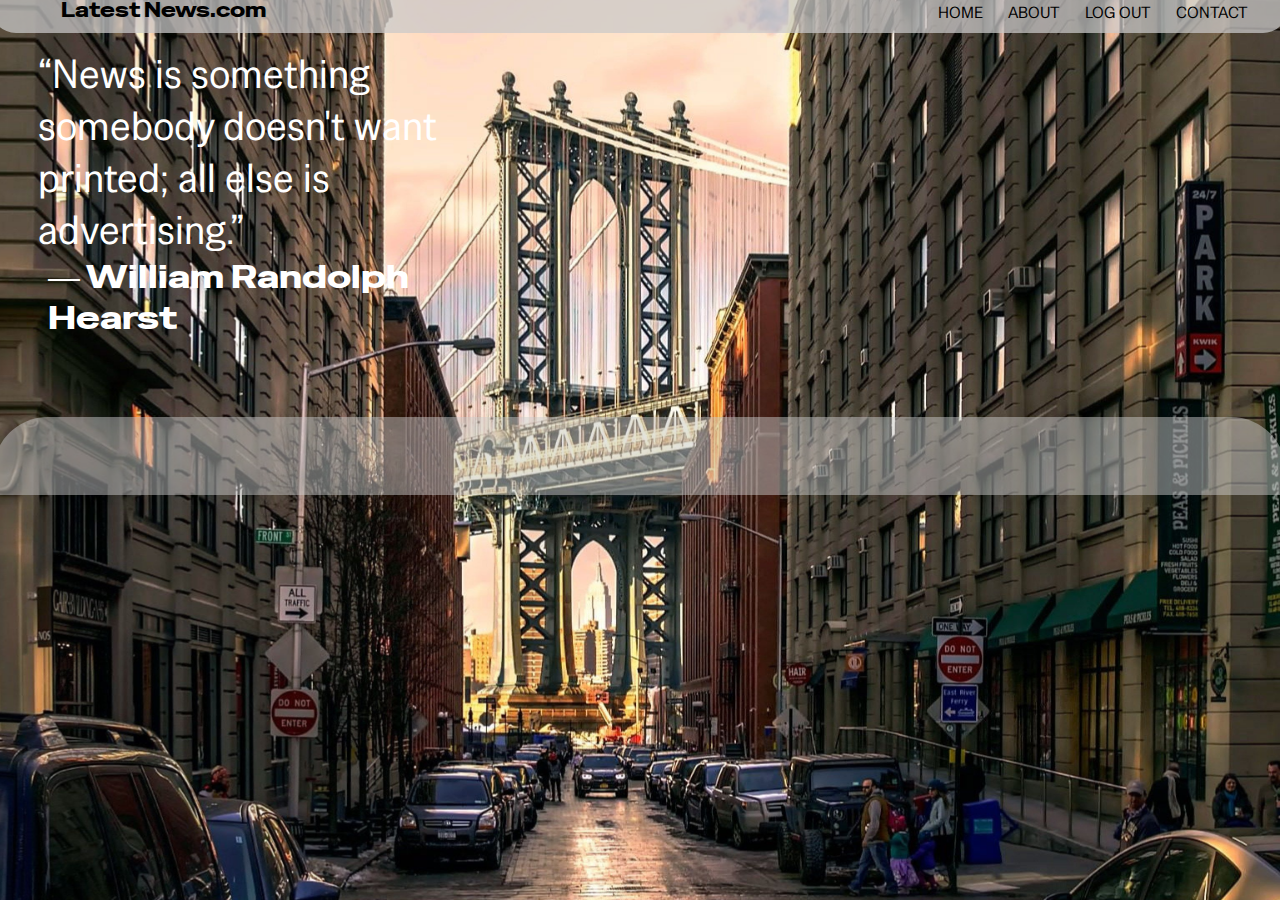
<file: index.html>
<!DOCTYPE html>
<html lang="en">
<head>
    <meta charset="UTF-8">
    <meta name="viewport" content="width=device-width, initial-scale=1.0">
    <title>Document</title>
    <link rel="stylesheet" href="content/style.css">
    <link rel="stylesheet" href="content/mediaRes.css">
</head>
<body>
    <!-- <iframe src="https://www.kaggle.com/embed/sharonlogier/student-habits-vs-academic-performance?cellIds=1&kernelSessionId=234832444" height="300" style="margin: 0 auto; width: 100%; max-width: 950px;" frameborder="0" scrolling="auto" title="Student Habits vs Academic Performance"></iframe> -->
    <nav class="navigation">
        <p class="navTitle">Latest News.com</p>
        <ul class="navi">
            <li class="navLI">HOME</li>
            <li class="navLI">ABOUT</li>
            <li class="navLI">LOG OUT</li>
            <li class="navLI">CONTACT</li>
        </ul>
    </nav>
    <div class="head1">
        <p class="quot">“News is something somebody doesn't want printed; all else is advertising.”</p>
        <b class="bold">― William Randolph Hearst</b>
    </div>
    <div class="container">
        <ul class="list_container"></ul>
    </div>
    <script src="content/app.js"></script>
</body>
</html>

<!-- <img src="https://cdn.mos.cms.futurecdn.net/47v7z4bbPPxdkRpSgJHiq8.jpg" alt="img"> -->
</file>
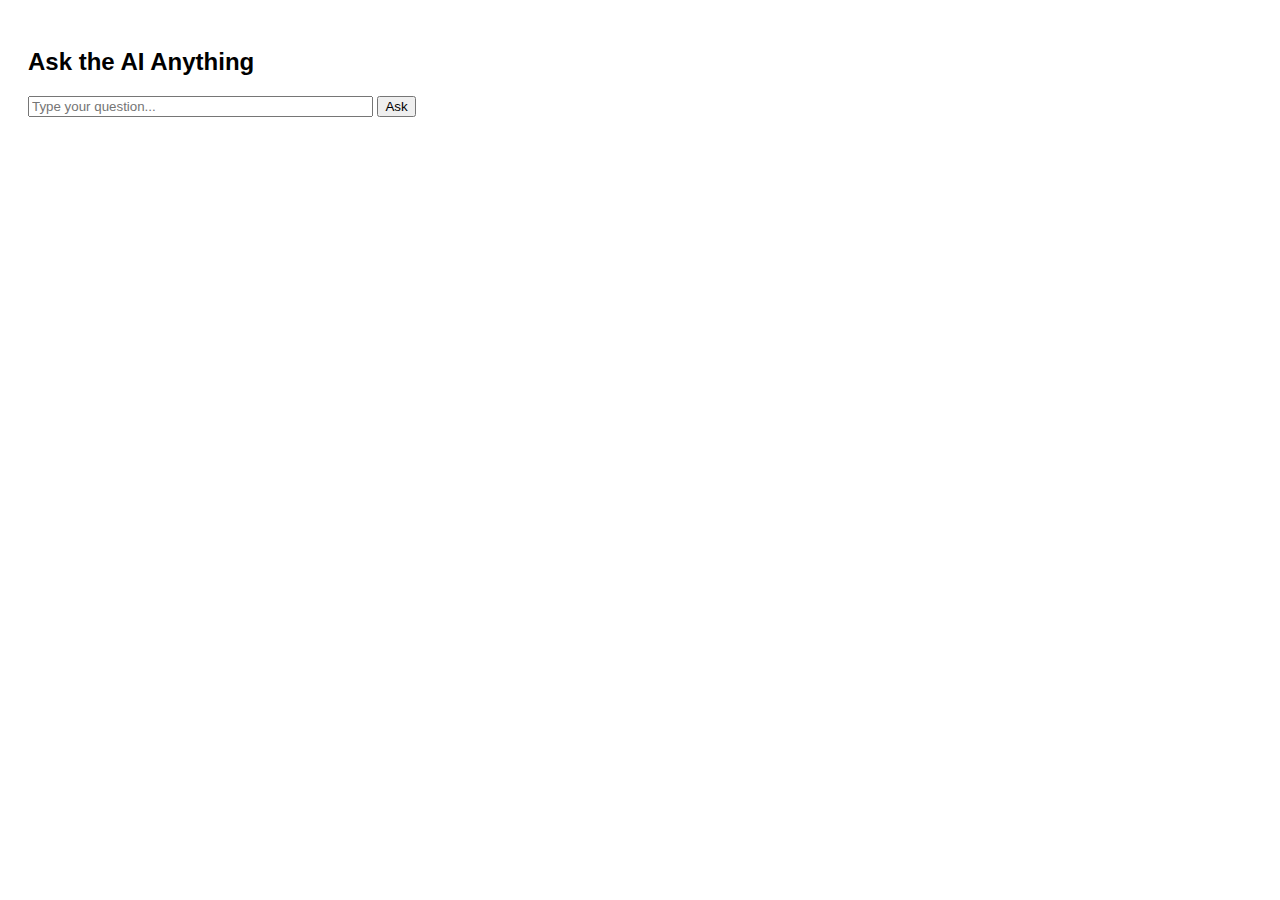
<file: ffddf/index.html>
<!DOCTYPE html>
<html lang="en">
<head>
  <meta charset="UTF-8">
  <title>Ask the AI</title>
  <style>
    body { font-family: Arial; padding: 20px; }
    #response { margin-top: 20px; white-space: pre-wrap; }
  </style>
</head>
<body>

<h2>Ask the AI Anything</h2>
<input type="text" id="prompt" placeholder="Type your question..." size="40" />
<button onclick="askAI()">Ask</button>

<div id="response"></div>

<script>
  async function askAI() {
    const prompt = document.getElementById("prompt").value;
    const responseDiv = document.getElementById("response");

    const apiKey = "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";  // 🔐 Replace with your actual API key

    const response = await fetch("https://api.openai.com/v1/chat/completions", {
      method: "POST",
      headers: {
        "Content-Type": "application/json",
        "Authorization": `Bearer ${apiKey}`
      },
      body: JSON.stringify({
        model: "gpt-3.5-turbo",
        messages: [{ role: "user", content: prompt }]
      })
    });

    const data = await response.json();

    console.log(data);

    const aiMessage = data.choices[0].message.content;

    responseDiv.textContent = "AI: " + aiMessage;
  }
</script>

</body>
</html>
</file>
<file: content/style.css>
/* let list = addElement(i,"li",ul,"content");
let link = addElement(i,"a",list,"anchor");
let div1 = addElement(i,"div",link,"img_content");
let div2 = addElement(i,"div",link,"text_content");
let image = addElement(i,"img",div1,"news_image");
let title = addElement(i,"p",div2,"news_title");
let description = addElement(i,"p",div2,"news_description"); */

@import url('https://fonts.googleapis.com/css2?family=Special+Gothic+Expanded+One&display=swap');
@import url('https://fonts.googleapis.com/css2?family=Lilita+One&family=Special+Gothic&family=Special+Gothic+Expanded+One&display=swap');
@import url('https://fonts.googleapis.com/css2?family=Special+Gothic&family=Special+Gothic+Expanded+One&display=swap');
@import url('https://fonts.googleapis.com/css2?family=Lilita+One&family=Quicksand:wght@300..700&family=Special+Gothic&family=Special+Gothic+Expanded+One&display=swap');

.special-gothic-expanded-one-regular {
    font-family: "Special Gothic Expanded One", sans-serif;
    font-weight: 400;
    font-style: normal;
}

*{
   padding: 0;
   margin: 0;
   box-sizing: border-box;
}

body {
    background-image: url('wp8971662-brooklyn-4k-wallpapers.jpg');
    background-size: cover;
    background-repeat: no-repeat;
    background-position: center;
    background-attachment: fixed;
    /* background-color: rgb(43, 4, 73); */
}

.navigation {
    display: flex;
    justify-content: space-between;
    background-color: #cac9c9bb;
    border-radius: 0px 0px 25px 25px;
    height: 41px;
    margin: -8px -8px 0px -9px;
}

.navTitle {
    margin: 5px 0px 0px 70px;
    font-size: 1.25rem;
    font-family: "Special Gothic Expanded One", sans-serif;
    font-weight: 400;
}

.navi {
    list-style-type: none;
    display: flex;
    justify-content: space-between;
    align-items: center;
    gap: 25px;
    margin: 0 40px 0 0px;
}

.navLI {
    font-family: "Special Gothic", sans-serif;
    font-weight: 400;
    cursor: pointer;
}

.head1 {
    display: flex;
    flex-direction: column;
    justify-content: center;
    color: aliceblue;
    margin: 0px 0px 10% -7px;
    width: 40%;
    height: 320px;
}

.quot {
    padding: 0 0 0 45px;
    font-size: 2.5rem;
    font-family: "Special Gothic", sans-serif;
    font-weight: 400;
    font-style: normal;
    font-style: normal;
}

.bold {
    padding: 0 2px 0 55px;
    font-size: 2rem;
    font-family: "Special Gothic Expanded One", sans-serif;
    font-weight: 400;
    font-style: normal;
}

.quot,.bold{
    color: rgb(255, 255, 255);
}

.container {
    background-color: #cac9c97c;
    /* margin: 2%; */
    border-radius: 55px 55px 0 0;
    box-shadow: 0 3.52113px 10.56338px 0 rgba(0, 0, 0, .04);
    margin: -5% 0px -2% -7px;
    width: 101%;
    padding: 0px 0% 0px 0px;
}

.list_container {
    list-style-type: none;
    /* background-color: #cdcdd3; */
    margin: 0% 1% 0% 1%;
    padding: 3% 3% 3% 2%;
}

.anchor {
    display: flex;
    justify-content: space-between;
    flex-wrap: wrap;
    /* allows wrapping on small screens */
    text-decoration: none;
    color: black;
    gap: 15px;
    background-color: rgba(255, 254, 254, 0.716);
    border-radius: 25px;
    padding: 15px;
}

.text_content {
    display: flex;
    justify-content: center;
    align-items: center;
    flex-direction: column;
    text-align: left;
    padding: 0px 65px 0px 65px;
    /* background-color: #ffffffad; */
    /* width: 50%; */
    /* border-radius: 20px; */
    flex: 1;
    min-width: 280px;
    max-width: 600px;
    width: 100%;
}

.img_content {
    display: flex;
    justify-content: center;
    align-items: center;
    flex: 1;
    min-width: 280px;
    max-width: 600px;
    width: 100%;
}


.news_image {
    width: 100%;
    max-width: 425px;
    height: auto;
}

img {
    border-radius: 15px;
    content: unset;
}

.content {
    margin: 0 0 25px 0;
}

.news_title {
    font-family: "Special Gothic Expanded One", sans-serif;
    font-weight: 400;
    font-style: normal;
    font-size: 2rem;
    /* margin: 0px 0 0 0; */
}

.news_description {
    font-family: "Special Gothic", sans-serif;
    font-weight: 400;
    font-style: normal;
    font-size: 1.25rem;
    text-align: left;
    color: rgb(103, 103, 103);
}

.news_title,
.news_description {
    width: 115%;
}

/* .list_container p:not(:last-child)::after {
    background: #000000;
    bottom: 0;
    content: "";
    height: 1px;
    position: absolute;
    right: 84px;
    width: calc(64% - 250px);
}     */

.list_container p:not(:last-child) {
    border-bottom: 1px solid black;
    margin-bottom: 0px;
    padding-bottom: 15px;
}
</file>
<file: content/mediaRes.css>
@media screen and (max-width: 600px) {
    body{
        width: fit-content;
        align-items: center;
        display: flex;
        flex-direction: column;
        background-image: url('download\ \(1\).jpeg');
        background-size: cover;
        background-repeat: no-repeat;
        background-position: center;
        background-attachment: fixed;
    }

    .navTitle{
        font-size: 0.4rem;
        text-align: center;
        margin: 0 0 0 12px;
    }

    .navi{
        margin: 0 15px;
        padding: 0px;
        gap: 9px;
    }

    .navLI{
        font-size: 0.5rem;
    }

    .quot,.bold{
        font-size: 1.75rem;
    }

    .navigation{
        width: fit-content;
        align-items: center;
        gap: 124px;
    }
    .head1 {
        /* height: auto; */
        width: fit-content;
        margin-bottom: 5%;
    }

    h1 {
        font-size: 3rem;
        padding: 0;
        text-align: center;
    }

    .anchor {
        flex-direction: column;
        align-items: center;
    }

    .text_content{
        width: fit-content;
        align-items: center;
        padding: 0;
    }
    .img_content {
        width: fit-content;
        justify-content: center;
    }

    .news_title, .news_description{
        width: fit-content;

    }

    .container {
        width: fit-content;
        /* flex: 1; */
        
    }

    .news_title {
        font-size: 1.5rem;
        text-align: center;
    }

    .news_description {
        font-size: 1rem;
        text-align: center;
    }
}
</file>
